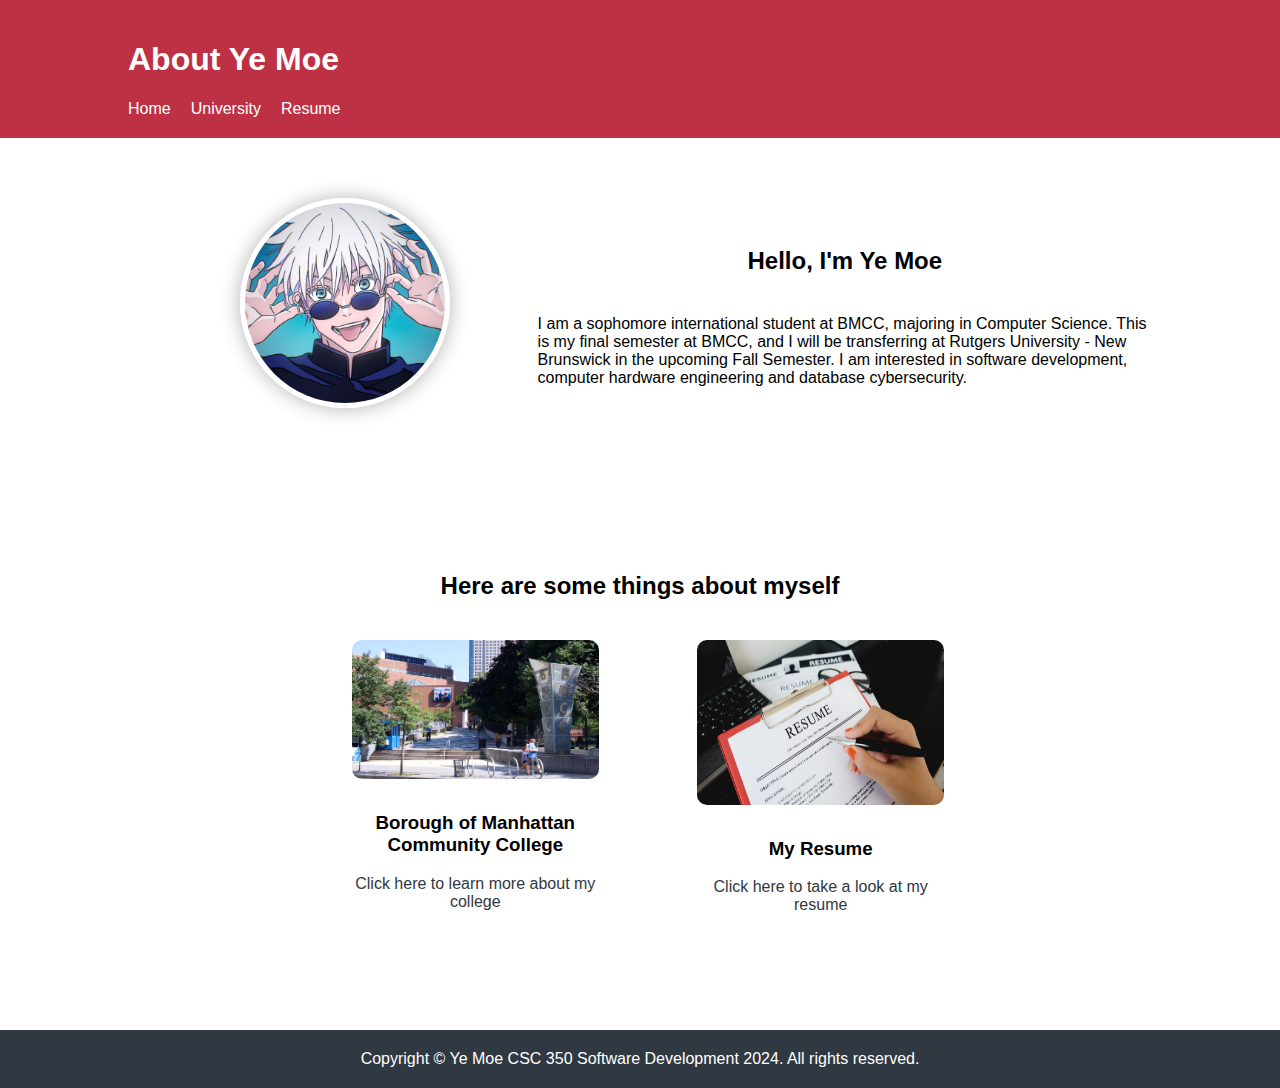
<file: index.html>
<!DOCTYPE html>
<html lang="en">
<head>
    <meta charset="UTF-8">
    <meta name="viewport" content="width=device-width, initial-scale=1.0">
    <title>About Me</title>
    <link rel="stylesheet" href="styles.css">
</head>
<body>
    <header>
        <div class="container">
            <h1>About Ye Moe</h1>
            <nav>
                <ul>
                    <li style="padding-right: 20px;"><a href="index.html">Home</a></li>
                    <li style="padding-right: 20px;"><a href="myUniversity.html">University</a></li>
                    <li><a href="resume.html">Resume</a></li>
                </ul>
            </nav>
        </div>
    </header>
    <section id="about">
        <div class="container">
            <div class="about-content">
                <div class="profile-img" style="padding-left: 7em;">
                    <img src="profile.jpg" alt="Profile Picture">
                </div>
                <div class="text">
                    <h2>Hello, I'm Ye Moe</h2>
                    <p>I am a sophomore international student at BMCC, majoring in Computer Science. 
                        This is my final semester at BMCC, and I will be transferring at Rutgers University - New Brunswick in the upcoming Fall Semester. 
                        I am interested in software development, computer hardware engineering and database cybersecurity.</p>
                </div>
            </div>
        </div>
    </section>
    <section id="university">
        <div class="container">
            <h2>Here are some things about myself</h2>
            <div class="portfolio-items" style="padding-left: 14em;">
                <div class="portfolio-item">
                    <img src="bmcc.jpeg" alt="Portfolio Item 1">
                    <h3>Borough of Manhattan Community College</h3>
                    <p><a href="myUniversity.html">Click here to learn more about my college</a></p>
                </div>
                <div class="portfolio-item" style="padding-right: 13em;">
                    <img src="resume.jpeg" width="1100" height="165" alt="Portfolio Item 2">
                    <h3>My Resume</h3>
                    <p><a href="resume.html">Click here to take a look at my resume</a></p>
                </div>
            </div>
        </div>
    </section>
    <footer>
        <div class="container">
            <p>Copyright &copy; Ye Moe CSC 350 Software Development 2024. All rights reserved.</p>
        </div>
    </footer>
</body>
</html>
</file>
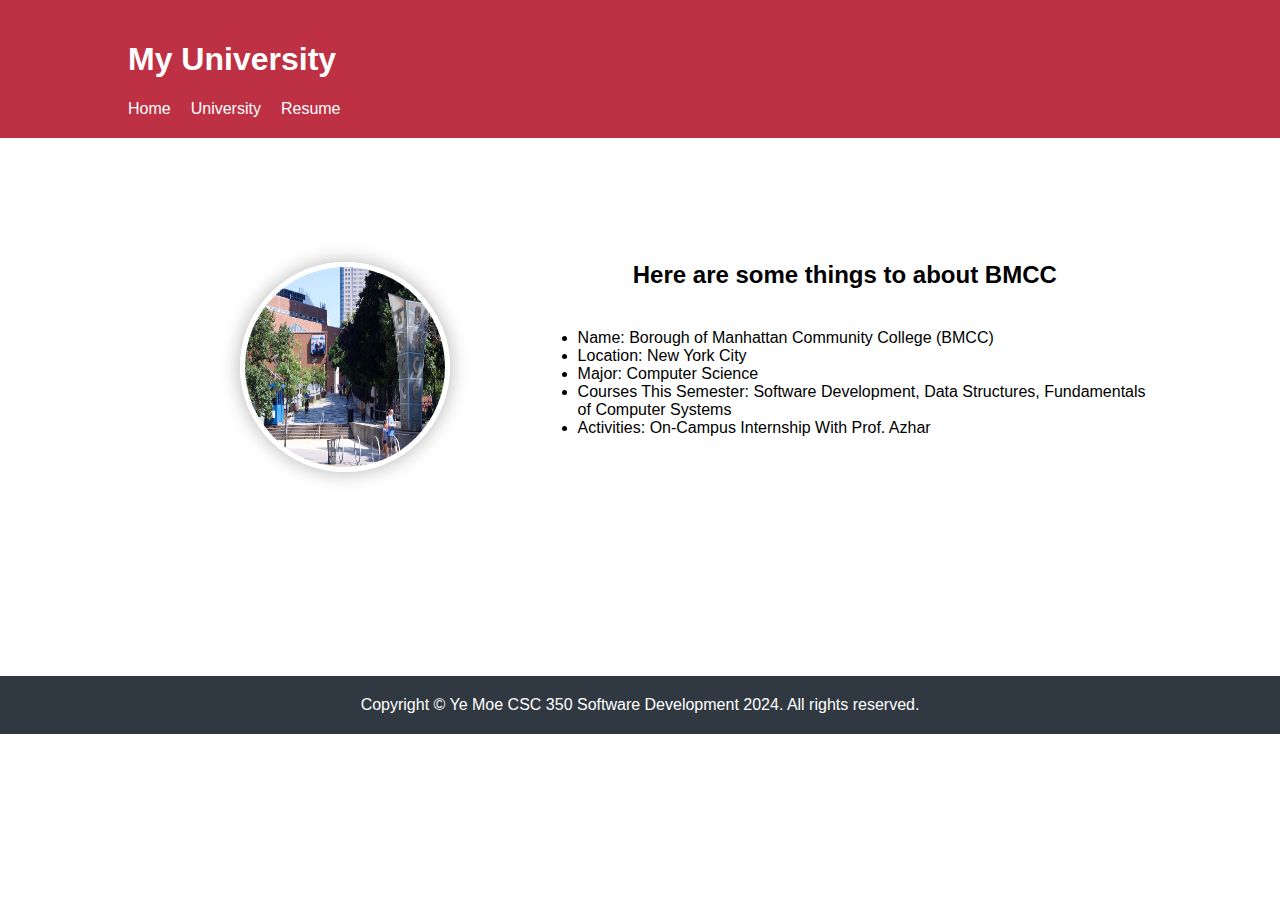
<file: myUniversity.html>
<!DOCTYPE html>
<html lang="en">
    <head>
        <meta charset="UTF-8">
        <meta name="viewport" content="width=device-width, initial-scale=1.0">
        <title>My University</title>
        <link rel="stylesheet" href="styles.css">
    </head>
    <body>
        <header>
            <div class="container">
                <h1>My University</h1>
                <nav>
                    <ul>
                        <li style="padding-right: 20px;"><a href="index.html">Home</a></li>
                        <li style="padding-right: 20px;"><a href="myUniversity.html">University</a></li>
                        <li><a href="resume.html">Resume</a></li>
                    </ul>
                </nav>
            </div>
        </header>
        <section id="university">
            <div class="container">
                <div class="about-content">
                    <div class="college-img" style="padding-left: 7em; padding-top: 4em;">
                        <img src="bmcc.jpeg" alt="BMCC">
                    </div>
                    <div class="text">
                        <h2>Here are some things to about BMCC</h2>
                        <ul>
                            <li>Name: Borough of Manhattan Community College (BMCC)</li>
                            <li>Location: New York City</li>
                            <li>Major: Computer Science</li>
                            <li>Courses This Semester: Software Development, Data Structures, Fundamentals of Computer Systems</li>
                            <li>Activities: On-Campus Internship With Prof. Azhar</li>
                        </ul>
                    </div>
                </div>
            </div>
        </section>
        <section></section>
        <footer>
            <div class="container">
                <p>Copyright &copy; Ye Moe CSC 350 Software Development 2024. All rights reserved.</p>
            </div>
        </footer>
    </body>
</html>
</file>
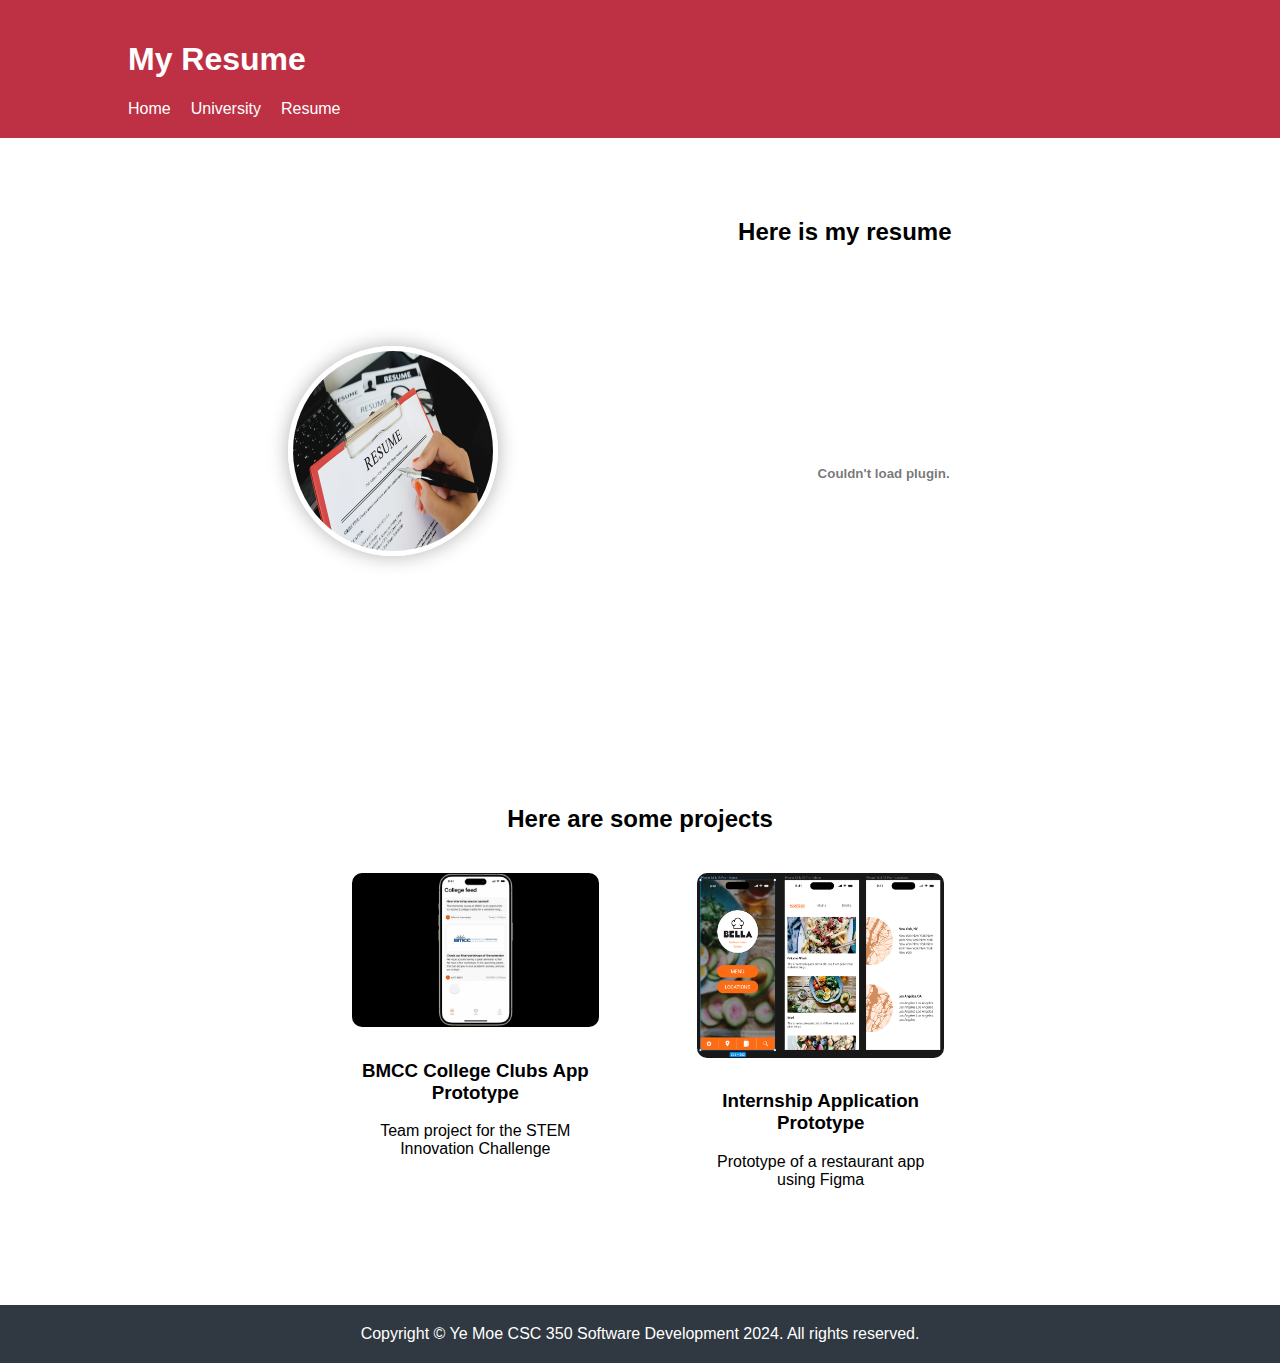
<file: resume.html>
<!DOCTYPE html>
<html lang="en">
    <head>
        <meta charset="UTF-8">
        <meta name="viewport" content="width=device-width, initial-scale=1.0">
        <title>My Resume</title>
        <link rel="stylesheet" href="styles.css">
    </head>
    <body>
        <header>
            <div class="container">
                <h1>My Resume</h1>
                <nav>
                    <ul>
                        <li style="padding-right: 20px;"><a href="index.html">Home</a></li>
                        <li style="padding-right: 20px;"><a href="myUniversity.html">University</a></li>
                        <li><a href="resume.html">Resume</a></li>
                    </ul>
                </nav>
            </div>
        </header>
        <section id="university">
            <div class="container">
                <div class="about-content">
                    <div class="college-img" style="padding-left: 10em; padding-top: 4em;">
                        <img src="resume.jpeg" alt="BMCC">
                    </div>
                    <div class="text">
                        <h2>Here is my resume</h2>
                        <embed style="padding-left: 6em;" src="Resume_YM.pdf" width="500" height="375" type="application/pdf">
                    </div>
                </div>
            </div>
        </section>
        <section>
            <div class="container">
                <h2>Here are some projects</h2>
                <div class="portfolio-items" style="padding-left: 14em;">
                    <div class="portfolio-item">
                        <img src="project-1.png" alt="Portfolio Item 1">
                        <h3>BMCC College Clubs App Prototype</h3>
                        <p>Team project for the STEM Innovation Challenge</p>
                    </div>
                    <div class="portfolio-item" style="padding-right: 13em;">
                        <img src="project-2.png" width="1100" height="185" alt="Portfolio Item 2">
                        <h3>Internship Application Prototype</h3>
                        <p>Prototype of a restaurant app using Figma</p>
                    </div>
                </div>
            </div>
        </section>
        <footer>
            <div class="container">
                <p>Copyright &copy; Ye Moe CSC 350 Software Development 2024. All rights reserved.</p>
            </div>
        </footer>
    </body>
</html>
</file>
<file: styles.css>
/* styles.css */
body {
    font-family: 'Arial', sans-serif;
    margin: 0;
    padding: 0;
}

.container {
    width: 80%;
    margin: 0 auto;
}

header {
    background-color: #be3144;
    color: #fff;
    padding: 20px 0;
}

nav ul {
    list-style: none;
    padding: 0;
    margin: 0;
    display: flex;
}

nav ul li {
    display: inline;
}

nav ul li a {
    color: #fff;
    text-decoration: none;
    margin-right: 0px;
}

nav ul li a:hover {
    color: #45567d;
    text-decoration: none;
    margin-right: 0px;
}

section {
    padding: 60px 0;
}

section h2 {
    text-align: center;
    margin-bottom: 40px;
}

.profile-img img {
    width: 200px;
    height: 200px;
    border-radius: 50%;
    border: 5px solid #fff;
    box-shadow: 0 0 20px rgba(0, 0, 0, 0.3);
    margin-bottom: 20px;
}

.college-img img {
    width: 200px;
    height: 200px;
    border-radius: 50%;
    border: 5px solid #fff;
    box-shadow: 0 0 20px rgba(0, 0, 0, 0.3);
    margin-bottom: 20px;
}

.about-content {
    display: flex;
    justify-content: space-between;
    align-items: center;
}

.text {
    width: 60%;
}

.portfolio-items {
    display: flex;
    justify-content: space-between;
    flex-wrap: wrap;
}

.portfolio-item {
    width: calc(33.33% - 20px);
    margin-bottom: 40px;
    text-align: center;
}

.portfolio-item img {
    max-width: 100%;
    border-radius: 10px;
    margin-bottom: 10px;
}

.portfolio-items a{
    text-decoration: none;
    color: #303841;
}

footer {
    background-color: #303841;
    color: #fff;
    padding: 20px 0;
    text-align: center;
}

footer p {
    margin: 0;
}
</file>
